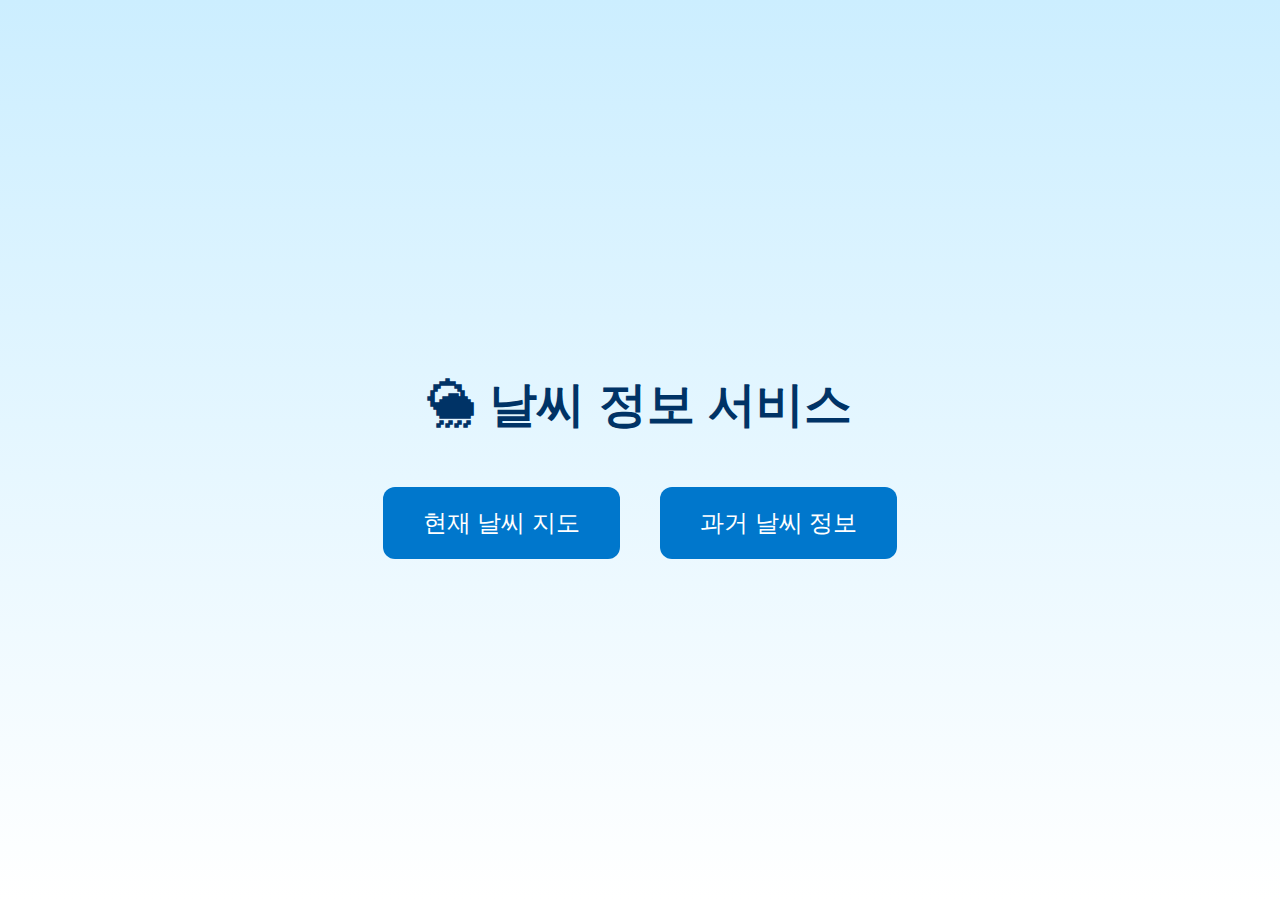
<file: start.html>
<!DOCTYPE html>
<html lang="ko">
<head>
  <meta charset="UTF-8" />
  <meta name="viewport" content="width=device-width, initial-scale=1.0"/>
  <title>날씨 정보 홈</title>
  <style>
    body {
      margin: 0;
      padding: 0;
      font-family: 'Noto Sans KR', sans-serif;
      background: linear-gradient(to bottom, #cceeff, #ffffff);
      height: 100vh;
      display: flex;
      flex-direction: column;
      justify-content: center;
      align-items: center;
      text-align: center;
    }

    h1 {
      font-size: 3rem;
      color: #003366;
      margin-bottom: 50px;
    }

    .buttons {
      display: flex;
      gap: 40px;
    }

    .buttons a {
      display: inline-block;
      padding: 20px 40px;
      background-color: #0077cc;
      color: white;
      border-radius: 12px;
      text-decoration: none;
      font-size: 1.5rem;
      transition: background-color 0.3s ease;
    }

    .buttons a:hover {
      background-color: #005fa3;
    }
  </style>
</head>
<body>
  <h1>🌦 날씨 정보 서비스</h1>
  <div class="buttons">
    <a href="./present/index.html">현재 날씨 지도</a>
    <a href="./past/index.html">과거 날씨 정보</a>
  </div>
</body>
</html>
</file>
